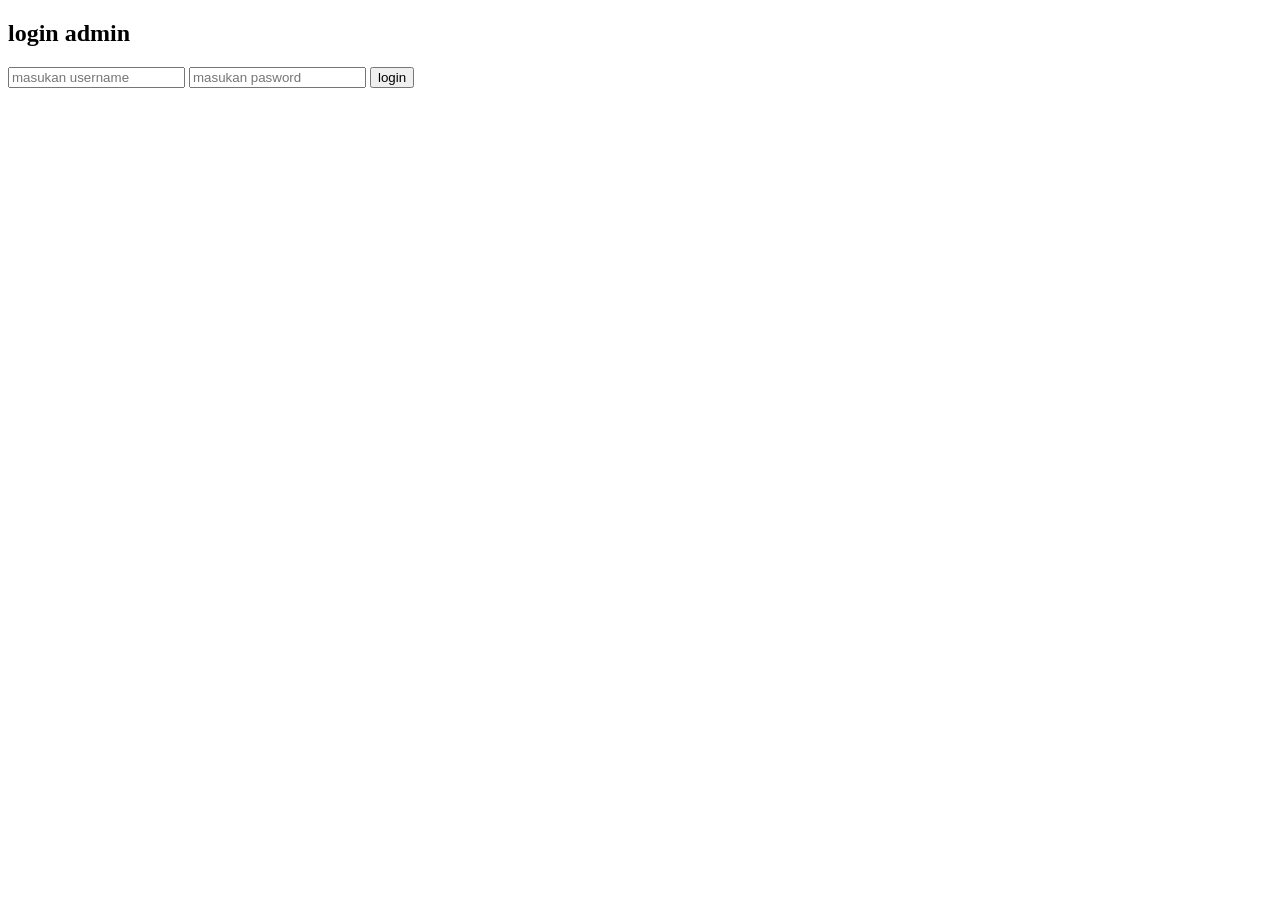
<file: index.html>
<!DOCTYPE html>
<html>
<head>
    <title>halaman Login</title>
</head>
<body>
    <h2> login admin</h2>
    <input type="text" id="username" placeholder="masukan username">
    <input type="password" id="password" placeholder="masukan pasword">
    <button onclick="proseslogin()">login</button>

    <script src="zv.js"></script> 
</body>
</html>
</file>
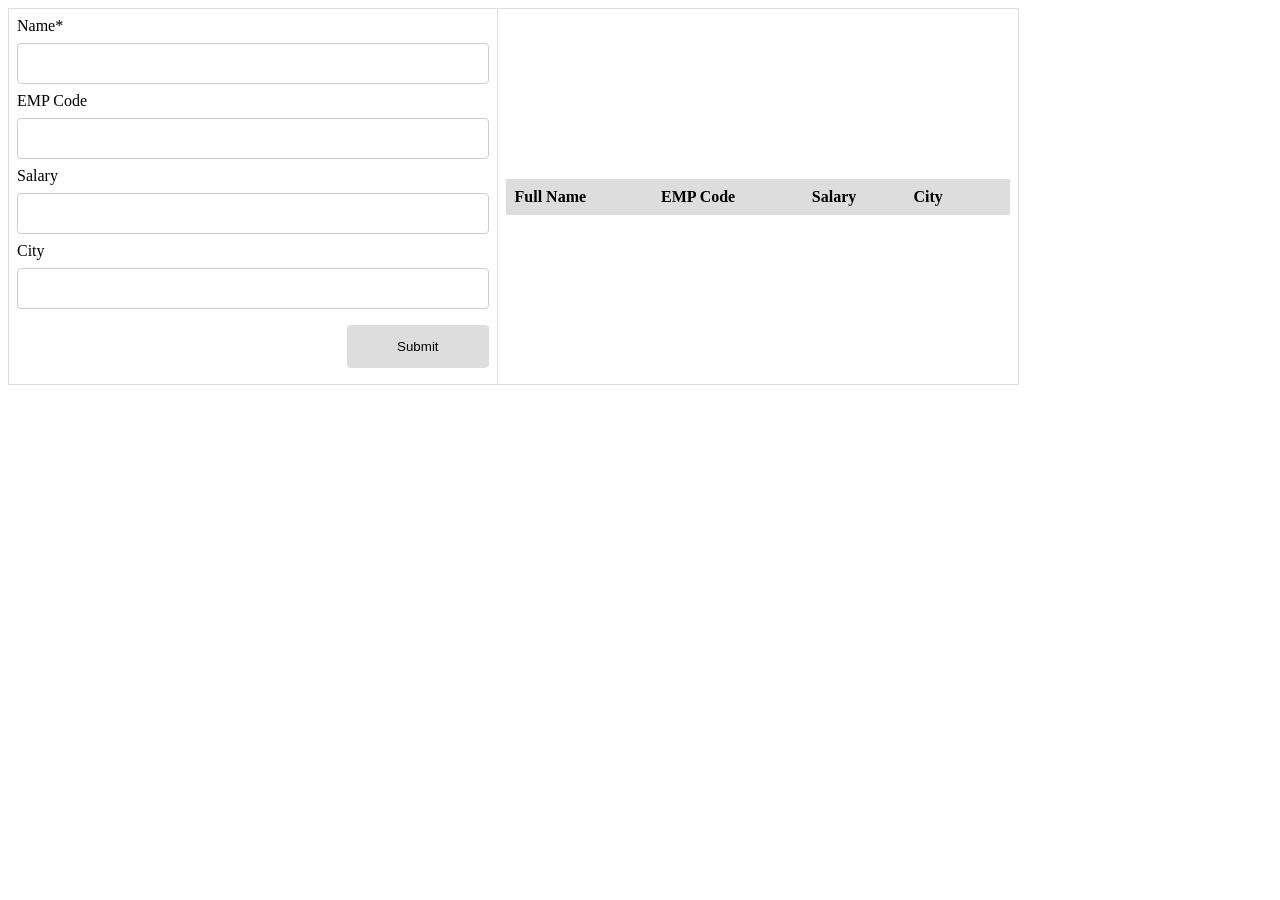
<file: crud/index.html>
<!DOCTYPE html>
<html>

<head>
    <title>Html CRUD with Pure JavaScript</title>
    <link rel="stylesheet" href="style.css">

</head>

<body>

<table>
    <tr>
        <td>

            <form onsubmit="event.preventDefault(); onFormSubmit();" autocomplete="off">

                <div>
                   Name*<label class="validation-error hide" id="fullNameValidationError">This field is required.</label>
                    <input type="text" name="fullName" id="fullName">
                </div>

                <div>
                    <label>EMP Code</label>
                    <input type="text" name="empCode" id="empCode">
                </div>

                <div>
                    <label>Salary</label>
                    <input type="text" name="salary" id="salary">
                </div>

                <div>
                    <label>City</label>
                    <input type="text" name="city" id="city">
                </div>

                <div class="form-action-buttons">
                    <input type="submit" value="Submit">
                </div>

            </form>

        </td>

        <td>

            <table class="list" id="employeeList">

                <thead>
                    <tr>
                        <th>Full Name</th>
                        <th>EMP Code</th>
                        <th>Salary</th>
                        <th>City</th>
                        <th></th>
                    </tr>
                </thead>

                <tbody>
                </tbody>

            </table>

        </td>
    </tr>
</table>

<script src="kirn.js"></script>

</body>
</html>
</file>
<file: crud/style.css>
body > table{
    width: 80%;
}

table{
    border-collapse: collapse;
}
table.list{
    width:100%;
}

td, th {
    border: 1px solid #dddddd;
    text-align: left;
    padding: 8px;
}
tr:nth-child(even),table.list thead>tr {
    background-color: #dddddd;
}

input[type=text], input[type=number] {
    width: 100%;
    padding: 12px 20px;
    margin: 8px 0;
    display: inline-block;
    border: 1px solid #ccc;
    border-radius: 4px;
    box-sizing: border-box;
}

input[type=submit]{
    width: 30%;
    background-color: #ddd;
    color: #000;
    padding: 14px 20px;
    margin: 8px 0;
    border: none;
    border-radius: 4px;
    cursor: pointer;
}

form div.form-action-buttons{
    text-align: right;
}

a{
    cursor: pointer;
    text-decoration: underline;
    color: #0000ee;
    margin-right: 4px;
}

label.validation-error{
    color:   red;
    margin-left: 5px;
}

.hide{
    display:none;
}
</file>
